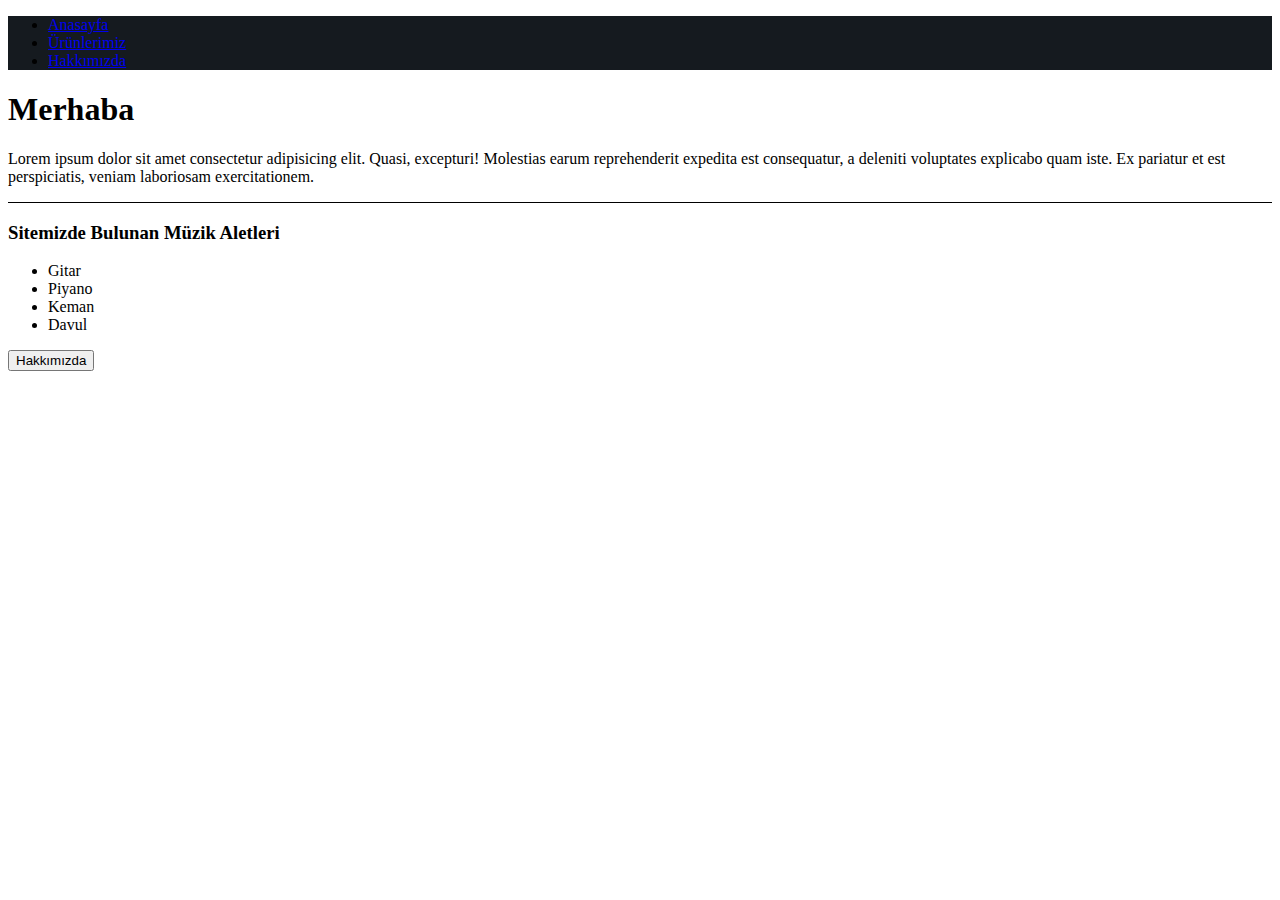
<file: boostrap ödev/index.html>
<!doctype html>
<html lang="en">
  <head>
    <meta charset="utf-8">
    <meta name="viewport" content="width=device-width, initial-scale=1">
    <title>Bootstrap demo</title>
    <link rel=”stylesheet” type=”text/css” href="style.css">
   


    <link href="https://cdn.jsdelivr.net/npm/bootstrap@5.3.0-alpha3/dist/css/bootstrap.min.css" rel="stylesheet" integrity="sha384-KK94CHFLLe+nY2dmCWGMq91rCGa5gtU4mk92HdvYe+M/SXH301p5ILy+dN9+nJOZ" crossorigin="anonymous">
    <link rel="stylesheet" type="text/css" href="style.css">
</head>
  <body>
    <div style="background-color: #151a1f;">
        <header class="py-3">
          <ul class="nav nav-pills">
            <li class="nav-item"><a href="index.html" class="nav-link text-white" aria-current="page">Anasayfa</a></li>
            <li class="nav-item"><a href="urunler.html" class="nav-link text-white">Ürünlerimiz</a></li>
            <li class="nav-item"><a href="hakkimizda.html" class="nav-link text-white">Hakkımızda</a></li>
           
          </ul>
        </header>
      </div>
      <h1 class="text-center mt-3">Merhaba</h1>
      <p class="text-center my-div">Lorem ipsum dolor sit amet consectetur adipisicing elit. Quasi, excepturi! Molestias earum reprehenderit expedita est consequatur, a deleniti voluptates explicabo quam iste. Ex pariatur et est perspiciatis, veniam laboriosam exercitationem.</p>
      <h3 class="text-center mt-3">Sitemizde Bulunan Müzik Aletleri</h3>
      <div class="d-flex justify-content-center ">
        <ul>
            <li>Gitar</li>
            <li>Piyano</li>
            <li>Keman</li>
            <li>Davul</li>
      </ul>
      
      </div>
      <div class="d-flex justify-content-center">
        <button type="button" class="btn btn-primary d-flex justify-content-center">Hakkımızda</button>
      </div>
      

      <script src="https://cdn.jsdelivr.net/npm/bootstrap@5.3.0-alpha3/dist/js/bootstrap.bundle.min.js" integrity="sha384-ENjdO4Dr2bkBIFxQpeoTz1HIcje39Wm4jDKdf19U8gI4ddQ3GYNS7NTKfAdVQSZe" crossorigin="anonymous"></script>
  </body>
</html>
</file>
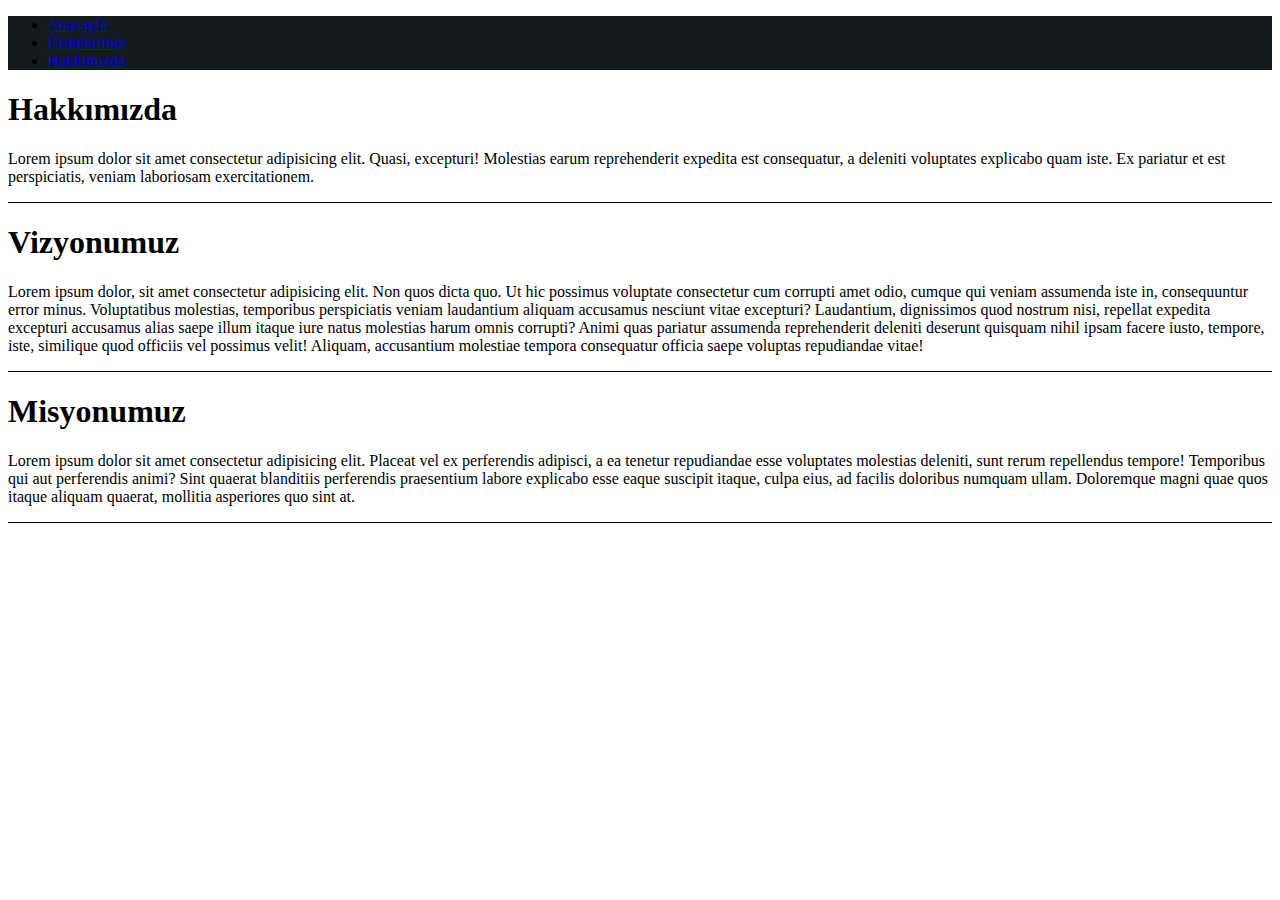
<file: boostrap ödev/hakkimizda.html>
<!doctype html>
<html lang="en">
  <head>
    <meta charset="utf-8">
    <meta name="viewport" content="width=device-width, initial-scale=1">
    <title>Hakkımızda</title>
    <link rel=”stylesheet” type=”text/css” href="style.css">
   


    <link href="https://cdn.jsdelivr.net/npm/bootstrap@5.3.0-alpha3/dist/css/bootstrap.min.css" rel="stylesheet" integrity="sha384-KK94CHFLLe+nY2dmCWGMq91rCGa5gtU4mk92HdvYe+M/SXH301p5ILy+dN9+nJOZ" crossorigin="anonymous">
    <link rel="stylesheet" type="text/css" href="style.css">
</head>
  <body>
    <div style="background-color: #151a1f;">
        <header class="py-3">
          <ul class="nav nav-pills">
            <li class="nav-item"><a href="index.html" class="nav-link text-white" aria-current="page">Anasayfa</a></li>
            <li class="nav-item"><a href="urunler.html" class="nav-link text-white">Ürünlerimiz</a></li>
            <li class="nav-item"><a href="hakkimizda.html" class="nav-link text-white">Hakkımızda</a></li>
           
          </ul>
        </header>
      </div>
      <h1 class="text-center mt-3">Hakkımızda</h1>
      <p class="text-center my-div">Lorem ipsum dolor sit amet consectetur adipisicing elit. Quasi, excepturi! Molestias earum reprehenderit expedita est consequatur, a deleniti voluptates explicabo quam iste. Ex pariatur et est perspiciatis, veniam laboriosam exercitationem.</p>
      <h1 class="text-center mt-3">Vizyonumuz</h1>
      <p class="text-center my-div">Lorem ipsum dolor, sit amet consectetur adipisicing elit. Non quos dicta quo. Ut hic possimus voluptate consectetur cum corrupti amet odio, cumque qui veniam assumenda iste in, consequuntur error minus.
      Voluptatibus molestias, temporibus perspiciatis veniam laudantium aliquam accusamus nesciunt vitae excepturi? Laudantium, dignissimos quod nostrum nisi, repellat expedita excepturi accusamus alias saepe illum itaque iure natus molestias harum omnis corrupti?
      Animi quas pariatur assumenda reprehenderit deleniti deserunt quisquam nihil ipsam facere iusto, tempore, iste, similique quod officiis vel possimus velit! Aliquam, accusantium molestiae tempora consequatur officia saepe voluptas repudiandae vitae!</p>
      <h1 class="text-center mt-3">Misyonumuz</h1>
      <p class="text-center my-div">Lorem ipsum dolor sit amet consectetur adipisicing elit. Placeat vel ex perferendis adipisci, a ea tenetur repudiandae esse voluptates molestias deleniti, sunt rerum repellendus tempore! Temporibus qui aut perferendis animi?
      Sint quaerat blanditiis perferendis praesentium labore explicabo esse eaque suscipit itaque, culpa eius, ad facilis doloribus numquam ullam. Doloremque magni quae quos itaque aliquam quaerat, mollitia asperiores quo sint at.</p>
    
      
      

      <script src="https://cdn.jsdelivr.net/npm/bootstrap@5.3.0-alpha3/dist/js/bootstrap.bundle.min.js" integrity="sha384-ENjdO4Dr2bkBIFxQpeoTz1HIcje39Wm4jDKdf19U8gI4ddQ3GYNS7NTKfAdVQSZe" crossorigin="anonymous"></script>
  </body>
</html>
</file>
<file: boostrap ödev/style.css>
.my-div{
    border-bottom: 1px solid #000 !important;
    padding-bottom: 1em;
  }
</file>
